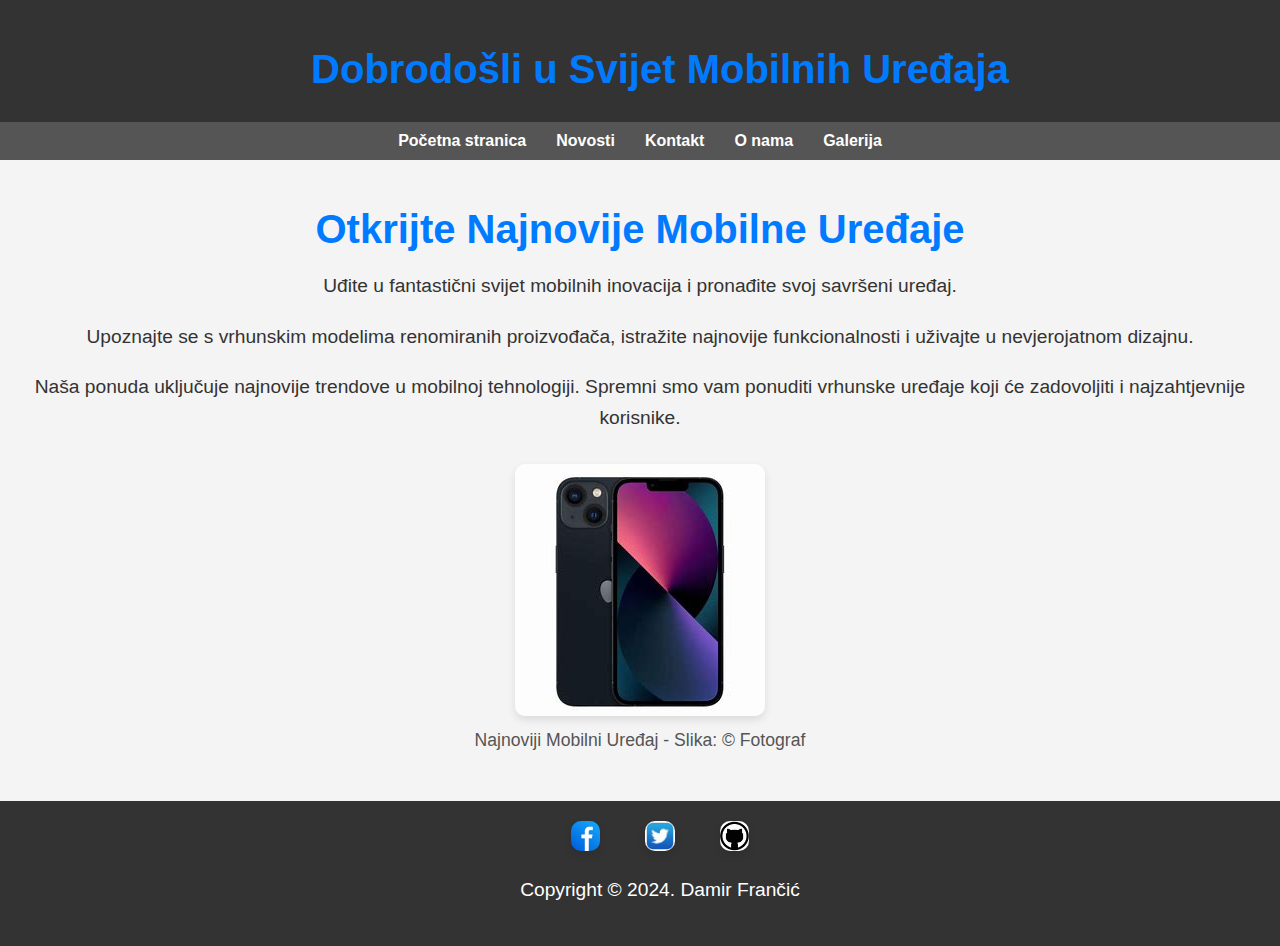
<file: Projekt Web Aplikacije/index.html>
<!DOCTYPE html>
<html lang="hr">
<head>
    <meta charset="UTF-8">
    <meta name="viewport" content="width=device-width, initial-scale=1.0">
    <meta name="keywords" content="Mobiteli, cijene, nabava, usluge">
    <meta name="description" content="Prodaja mobitela">
    <link rel="stylesheet" type="text/css" href="style.css" />
    <meta name="author" content="Damir Frančić">
    <title>Prodaja mobitela</title>
   
</head>
<body>

<header>
    <h1>Dobrodošli u Svijet Mobilnih Uređaja</h1>

</header>



<nav>
    <a href="index.html">Početna stranica</a>
    <a href="Novosti/novosti.html">Novosti</a>
    <a href="Kontakt/kontakt.html">Kontakt</a>
    <a href="O_nama/o-nama.html">O nama</a>
    <a href="Galerija/galerija.html">Galerija</a>
</nav>

<main>
    <h1>Otkrijte Najnovije Mobilne Uređaje</h1>

    <p>
        Uđite u fantastični svijet mobilnih inovacija i pronađite svoj savršeni uređaj.
    </p>

    <p>
        Upoznajte se s vrhunskim modelima renomiranih proizvođača, 
        istražite najnovije funkcionalnosti i uživajte u nevjerojatnom dizajnu.
    </p>

    <p>
        Naša ponuda uključuje najnovije trendove u mobilnoj tehnologiji. 
        Spremni smo vam ponuditi vrhunske uređaje koji će zadovoljiti i najzahtjevnije korisnike.
    </p>

    <figure>
        <img src="slike/iphone13.jpeg" alt="Najnoviji Mobilni Uređaj">
        <figcaption>Najnoviji Mobilni Uređaj - Slika: © Fotograf</figcaption>
    </figure>
</main>

<!-- Ovdje možete dodati ostatak vaše web stranice -->
<footer>
    <a href="https://www.facebook.com/VašaFacebookStranica" target="_blank">
        <img src="slike/facebook.jpeg" alt="Facebook">
    </a>
    <a href="https://twitter.com/VašTwitterProfil" target="_blank">
        <img src="slike/twitter.jpeg" alt="Twitter">
    <a href="https://github.com/dfrancicvvg/web_api" target="_blank">
    
        <img src="slike/github.jpeg" alt="GitHub Repo">
    </a>
    <p>Copyright © 2024. Damir Frančić</p>
</footer>

</body>
</html>
</file>
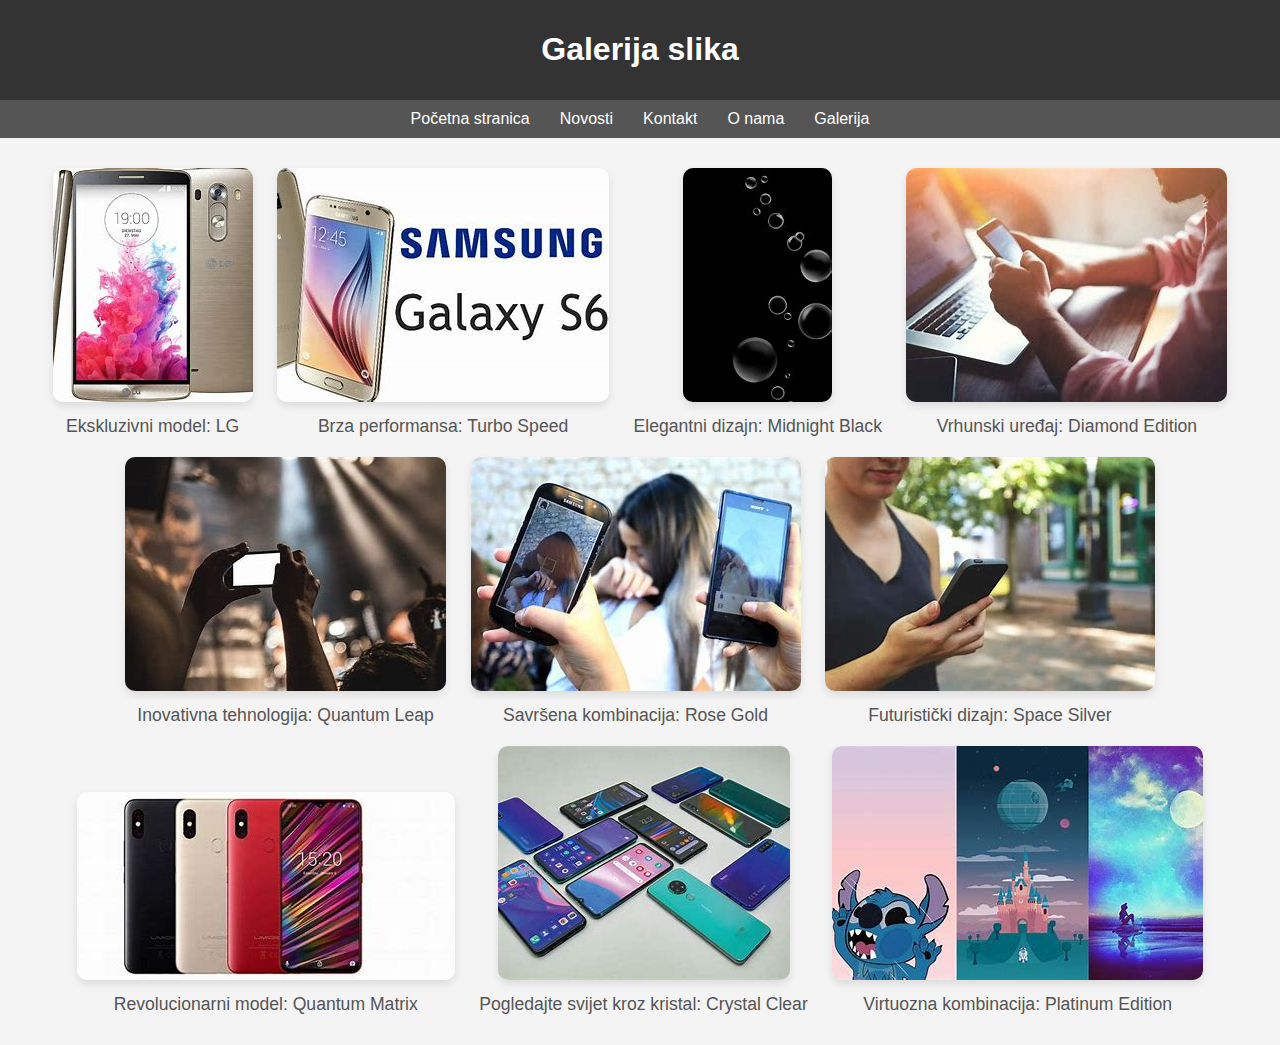
<file: Projekt Web Aplikacije/Galerija/galerija.html>
<!DOCTYPE html>
<html lang="hr">
<head>
    <meta charset="UTF-8">
    <meta name="viewport" content="width=device-width, initial-scale=1.0">
    <title>Galerija slika</title>
    <style>
       

        body {
            margin: 0;
            padding: 0;
            font-family: Arial, sans-serif;
            background-color: #f4f4f4;
            color: #333;
        }

        header {
            background-color: #333;
            color: #fff;
            padding: 10px;
            text-align: center;
        }

        #banner {
            width: 100%;
            max-width: 1200px;
            margin: 0 auto;
        }

        nav {
            display: flex;
            justify-content: center;
            background-color: #555;
            padding: 10px;
        }

        nav a {
            color: #fff;
            text-decoration: none;
            margin: 0 15px;
        }

        main {
            padding: 20px;
            text-align: center;
        }

        figure {
            margin: 10px;
            display: inline-block;
        }

        img {
            max-width: 100%;
            height: auto;
            border-radius: 10px;
            box-shadow: 0 4px 8px rgba(0, 0, 0, 0.1);
            cursor: pointer;
            transition: transform 0.3s ease-in-out;
        }

        img:hover {
            transform: scale(1.1);
        }

        figcaption {
            color: #555;
            font-size: 1.1em;
            margin-top: 10px;
        }

        footer {
            background-color: #333;
            color: #fff;
            text-align: center;
            padding: 20px;
        }
    </style>
</head>
<body>

<header>
    <div id="banner">
        <h1>Galerija slika</h1>
    </div>
</header>

<nav>
    <a href="../index.html">Početna stranica</a>
    <a href="../Novosti/novosti.html">Novosti</a>
    <a href="../Kontakt/kontakt.html">Kontakt</a>
    <a href="../O_nama/o-nama.html">O nama</a>
    <a href="galerija.html">Galerija</a>
</nav>

<main>
    <figure>
        <img src="../slike/1.jpeg" alt="Ekskluzivni model: Nebesko Plavi">
        <figcaption>Ekskluzivni model: LG</figcaption>
    </figure>

    <figure>
        <img src="../slike/2.jpeg" alt="Brza performansa: Turbo Speed">
        <figcaption>Brza performansa: Turbo Speed</figcaption>
    </figure>

    <figure>
        <img src="../slike/3.jpeg" alt="Elegantni dizajn: Midnight Black">
        <figcaption>Elegantni dizajn: Midnight Black</figcaption>
    </figure>

    <figure>
        <img src="../slike/4.jpeg" alt="Vrhunski uređaj: Diamond Edition">
        <figcaption>Vrhunski uređaj: Diamond Edition</figcaption>
    </figure>

    <figure>
        <img src="../slike/5.jpeg" alt="Inovativna tehnologija: Quantum Leap">
        <figcaption>Inovativna tehnologija: Quantum Leap</figcaption>
    </figure>

    <figure>
        <img src="../slike/6.jpeg" alt="Savršena kombinacija: Rose Gold">
        <figcaption>Savršena kombinacija: Rose Gold</figcaption>
    </figure>

    <figure>
        <img src="../slike/7.jpeg" alt="Futuristički dizajn: Space Silver">
        <figcaption>Futuristički dizajn: Space Silver</figcaption>
    </figure>

    <figure>
        <img src="../slike/8.jpeg" alt="Revolucionarni model: Quantum Matrix">
        <figcaption>Revolucionarni model: Quantum Matrix</figcaption>
    </figure>

    <figure>
        <img src="../slike/9.jpeg" alt="Pogledajte svijet kroz kristal: Crystal Clear">
        <figcaption>Pogledajte svijet kroz kristal: Crystal Clear</figcaption>
    </figure>

    <figure>
        <img src="../slike/10.jpeg" alt="Virtuozna kombinacija: Platinum Edition">
        <figcaption>Virtuozna kombinacija: Platinum Edition</figcaption>
    </figure>
</file>
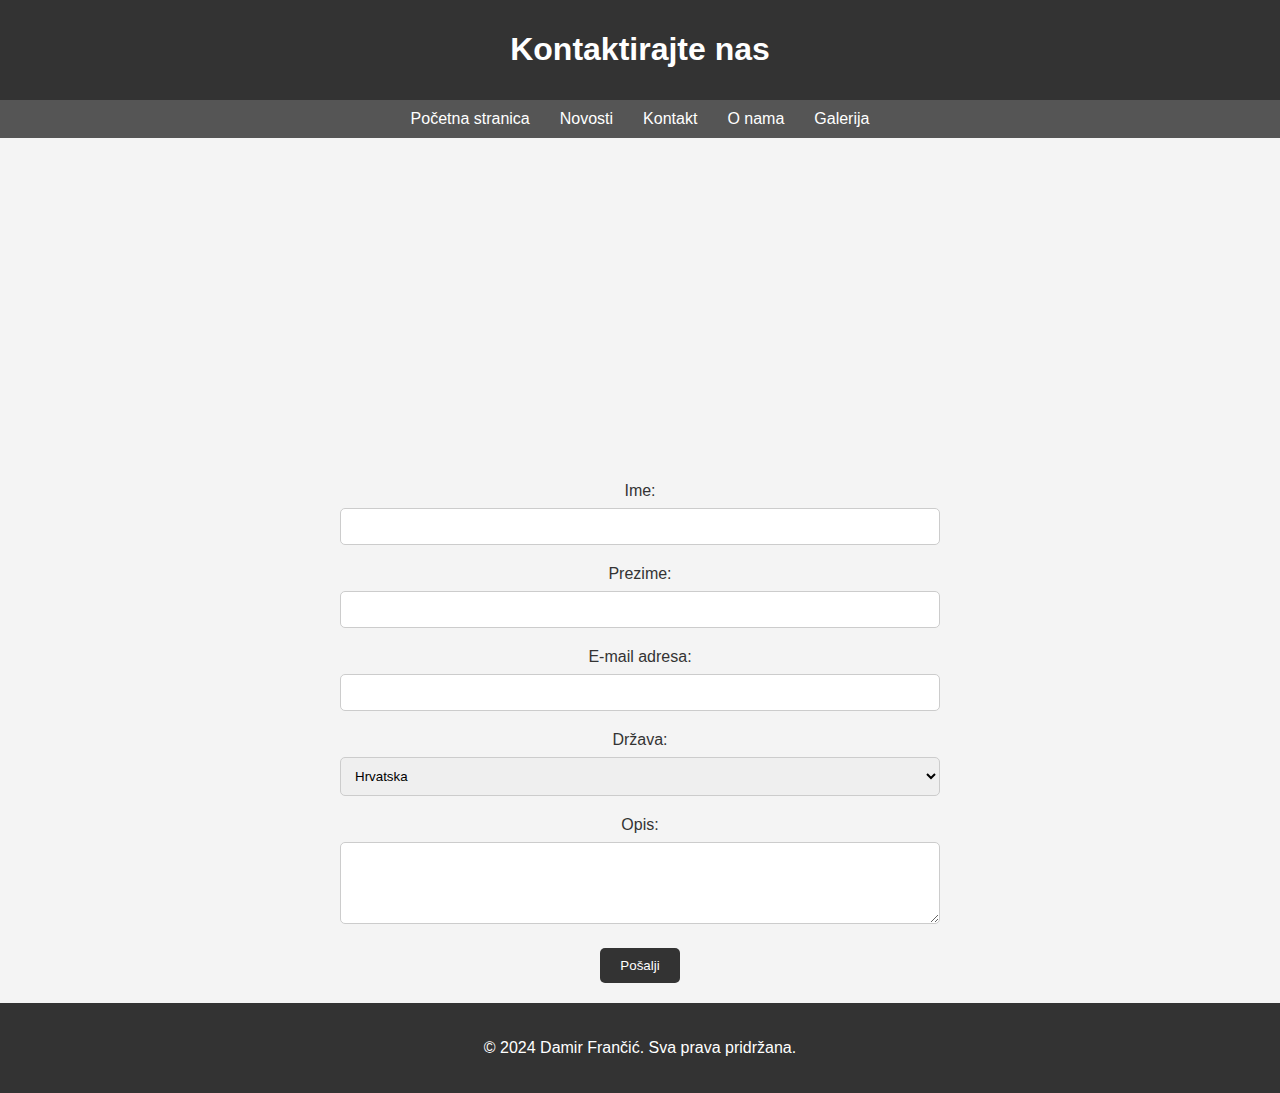
<file: Projekt Web Aplikacije/Kontakt/kontakt.html>
<!DOCTYPE html>
<html lang="hr">
<head>
    <meta charset="UTF-8">
    <meta name="viewport" content="width=device-width, initial-scale=1.0">
    <title>Kontakt</title>
    <style>
      

        body {
            margin: 0;
            padding: 0;
            font-family: Arial, sans-serif;
            background-color: #f4f4f4;
            color: #333;
        }

        header {
            background-color: #333;
            color: #fff;
            padding: 10px;
            text-align: center;
        }

        #banner {
            width: 100%;
            max-width: 1200px;
            margin: 0 auto;
        }

        nav {
            display: flex;
            justify-content: center;
            background-color: #555;
            padding: 10px;
        }

        nav a {
            color: #fff;
            text-decoration: none;
            margin: 0 15px;
        }

        main {
            padding: 20px;
            text-align: center;
        }

        form {
            max-width: 600px;
            margin: 0 auto;
        }

        label {
            display: block;
            margin-bottom: 8px;
        }

        input, select, textarea {
            width: 100%;
            padding: 10px;
            margin-bottom: 20px;
            border: 1px solid #ccc;
            border-radius: 5px;
            box-sizing: border-box;
        }

        button {
            background-color: #333;
            color: #fff;
            padding: 10px 20px;
            border: none;
            border-radius: 5px;
            cursor: pointer;
        }

        iframe {
            width: 100%;
            height: 300px;
            border: 0;
            margin-bottom: 20px;
        }

        footer {
            background-color: #333;
            color: #fff;
            text-align: center;
            padding: 20px;
        }
    </style>
</head>
<body>

<header>
    <div id="banner">
        <h1>Kontaktirajte nas</h1>
    </div>
</header>

<nav>
    <a href="../index.html">Početna stranica</a>
    <a href="../Novosti/novosti.html">Novosti</a>
    <a href="kontakt.html">Kontakt</a>
    <a href="../O_nama/o-nama.html">O nama</a>
    <a href="../Galerija/galerija.html">Galerija</a>
</nav>

<main>
    <iframe src="https://www.google.com/maps/embed?pb=!1m18!1m12!1m3!1d2783.883317271!2d15.977823315642477!3d45.81296187910645!2m3!1f0!2f0!3f0!3m2!1i1024!2i768!4f13.1!3m3!1m2!1s0x47760fcfa7b44bf3%3A0x870ea0d31581d1c0!2sExample%20Street%20123%2C%2012345%20City!5e0!3m2!1sen!2shr!4v1641818824821!5m2!1sen!2shr" frameborder="0" style="border:0;" allowfullscreen="" loading="lazy"></iframe>

    <form action="#" method="post">
        <label for="ime">Ime:</label>
        <input type="text" id="ime" name="ime" required>

        <label for="prezime">Prezime:</label>
        <input type="text" id="prezime" name="prezime" required>

        <label for="email">E-mail adresa:</label>
        <input type="email" id="email" name="email" required>

        <label for="drzava">Država:</label>
        <select id="drzava" name="drzava">
            <option value="hrvatska">Hrvatska</option>
            <option value="srbija">Srbija</option>
            <option value="bih">Bosna i Hercegovina</option>
           
        </select>

        <label for="opis">Opis:</label>
        <textarea id="opis" name="opis" rows="4" required></textarea>

        <button type="submit">Pošalji</button>
    </form>
</main>

<footer>
    <p>© 2024 Damir Frančić. Sva prava pridržana.</p>
</footer>

</body>
</html>
</file>
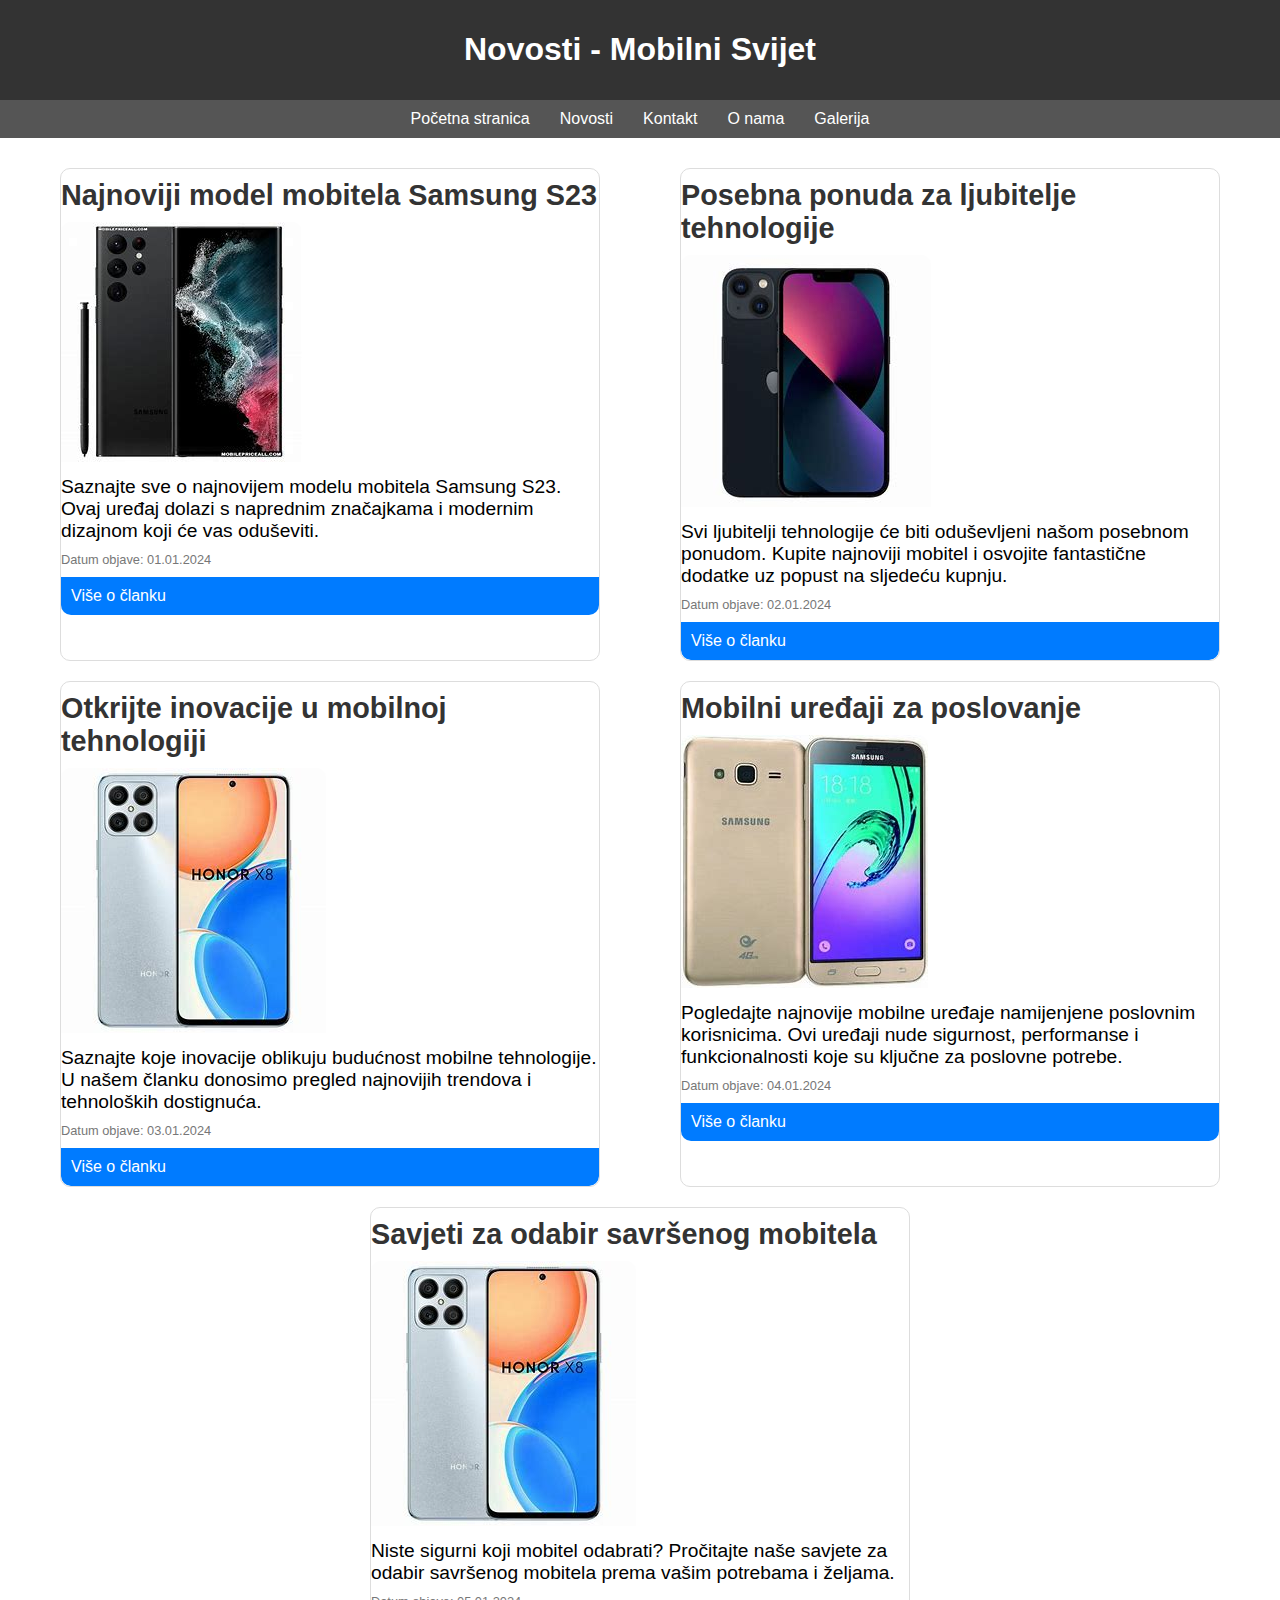
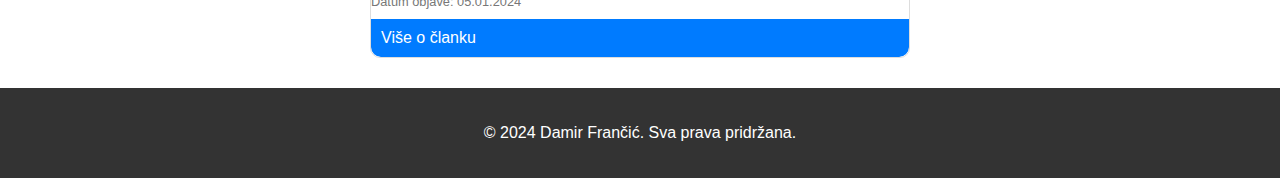
<file: Projekt Web Aplikacije/Novosti/novosti.html>
<!DOCTYPE html>
<html lang="hr">
<head>
    <meta charset="UTF-8">
    <meta name="viewport" content="width=device-width, initial-scale=1.0">
    <title>Novosti - Mobilni Svijet</title>
    <style>
        

        body {
            margin: 0;
            padding: 0;
            font-family: Arial, sans-serif;
        }

        header {
            background-color: #333;
            color: #fff;
            padding: 10px;
            text-align: center;
        }

        #banner {
            width: 100%;
            max-width: 1200px;
            margin: 0 auto;
        }

        nav {
            display: flex;
            justify-content: center;
            background-color: #555;
            padding: 10px;
        }

        nav a {
            color: #fff;
            text-decoration: none;
            margin: 0 15px;
        }

        section {
            padding: 20px;
            display: flex;
            flex-wrap: wrap;
            justify-content: space-around;
        }

        .article {
            width: calc(45% - 20px);
            margin: 10px;
            border: 1px solid #ddd;
            border-radius: 10px;
            overflow: hidden;
        }

        .article img {
            max-width: 100%;
            height: auto;
            border-radius: 10px 10px 0 0;
        }

        .article h2 {
            color: #333;
            font-size: 1.8em;
            margin: 10px 0;
        }

        .article p {
            font-size: 1.2em;
            margin: 10px 0;
        }

        .article small {
            color: #777;
            font-size: 0.8em;
            display: block;
            margin: 10px 0;
        }

        .article a {
            display: block;
            padding: 10px;
            background-color: #007BFF;
            color: #fff;
            text-decoration: none;
            border-radius: 0 0 10px 10px;
            transition: background-color 0.3s ease-in-out;
        }

        .article a:hover {
            background-color: #0056b3;
        }

        footer {
            background-color: #333;
            color: #fff;
            text-align: center;
            padding: 20px;
        }
    </style>
</head>
<body>

<header>
    <div id="banner">
        <h1>Novosti - Mobilni Svijet</h1>
    </div>
</header>

<nav>
    <a href="../index.html">Početna stranica</a>
    <a href="novosti.html">Novosti</a>
    <a href="../Kontakt/kontakt.html">Kontakt</a>
    <a href="../O_nama/o-nama.html">O nama</a>
    <a href="../Galerija/galerija.html">Galerija</a>
</nav>

<section>
    <div class="article">
        <h2>Najnoviji model mobitela Samsung S23</h2>
        <img src="../slike/samsungs23.jpeg" alt="Mobitel XYZ">
        <p>
            Saznajte sve o najnovijem modelu mobitela Samsung S23. Ovaj uređaj dolazi s naprednim značajkama i modernim dizajnom koji će vas oduševiti.
        </p>
        <small>Datum objave: 01.01.2024</small>
        <a href="../članci/cl1.html">Više o članku</a>
    </div>

    <div class="article">
        <h2>Posebna ponuda za ljubitelje tehnologije</h2>
        <img src="../slike/iphone13.jpeg" alt="Posebna ponuda">
        <p>
            Svi ljubitelji tehnologije će biti oduševljeni našom posebnom ponudom. Kupite najnoviji mobitel i osvojite fantastične dodatke uz popust na sljedeću kupnju.
        </p>
        <small>Datum objave: 02.01.2024</small>
        <a href="../članci/cl2.html">Više o članku</a>
    </div>

    <div class="article">
        <h2>Otkrijte inovacije u mobilnoj tehnologiji</h2>
        <img src="../slike/honorX8.jpeg" alt="Inovacije u mobilnoj tehnologiji">
        <p>
            Saznajte koje inovacije oblikuju budućnost mobilne tehnologije. U našem članku donosimo pregled najnovijih trendova i tehnoloških dostignuća.
        </p>
        <small>Datum objave: 03.01.2024</small>
        <a href="../članci/cl3.html">Više o članku</a>
    </div>

    <div class="article">
        <h2>Mobilni uređaji za poslovanje</h2>
        <img src="../slike/samsungJ320.jpeg" alt="Mobilni uređaji za poslovanje">
        <p>
            Pogledajte najnovije mobilne uređaje namijenjene poslovnim korisnicima. Ovi uređaji nude sigurnost, performanse i funkcionalnosti koje su ključne za poslovne potrebe.
        </p>
        <small>Datum objave: 04.01.2024</small>
        <a href="../članci/cl4.html">Više o članku</a>
    </div>

    <div class="article">
        <h2>Savjeti za odabir savršenog mobitela</h2>
        <img src="../slike/honorX8.jpeg" alt="Savjeti za odabir mobitela">
        <p>
            Niste sigurni koji mobitel odabrati? Pročitajte naše savjete za odabir savršenog mobitela prema vašim potrebama i željama.
        </p>
        <small>Datum objave: 05.01.2024</small>
        <a href="../članci/cl5.html">Više o članku</a>
    </div>
</section>

<footer>
    <p>© 2024 Damir Frančić. Sva prava pridržana.</p>
</footer>

</body>
</html>
</file>
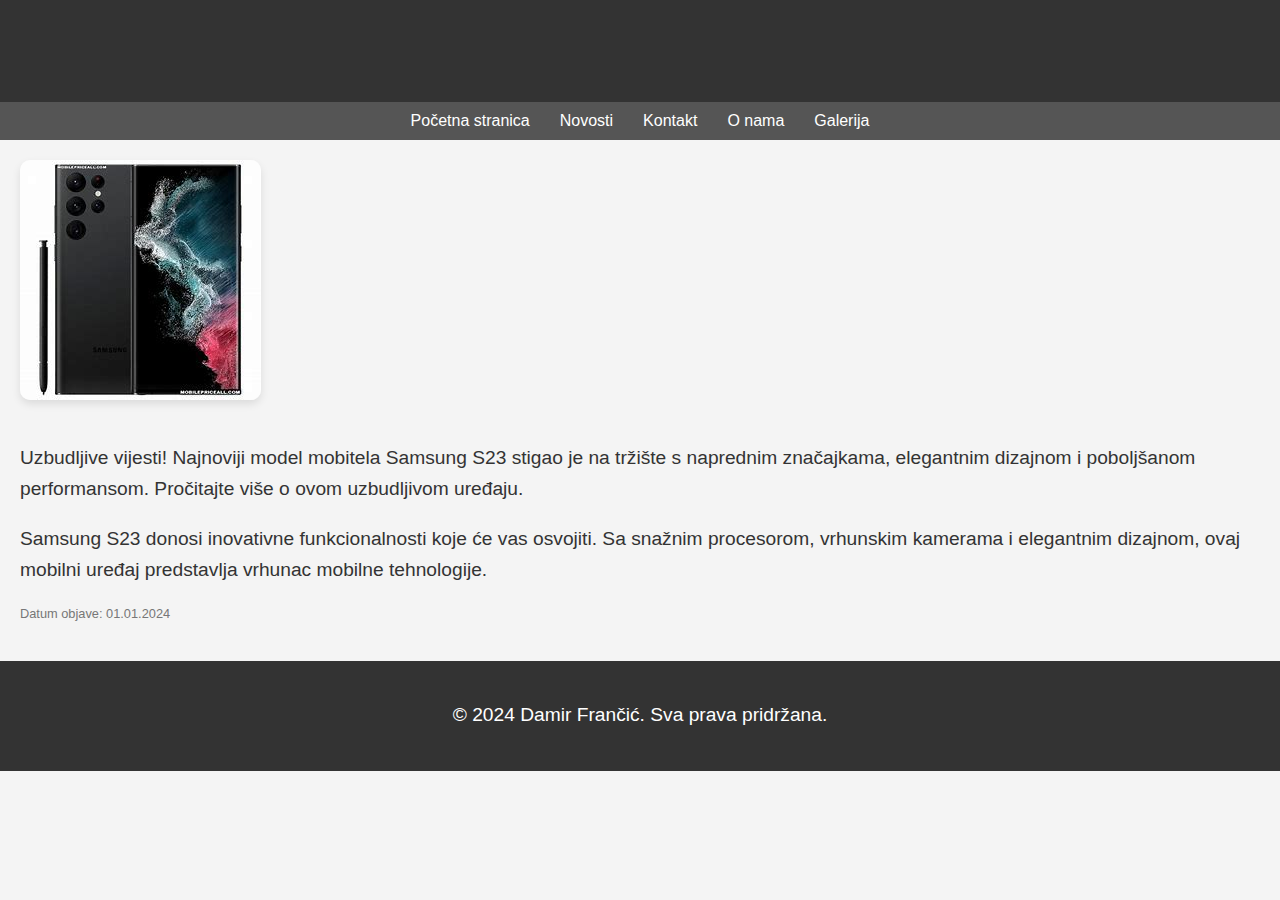
<file: Projekt Web Aplikacije/članci/cl1.html>
<!DOCTYPE html>
<html lang="hr">
<head>
    <meta charset="UTF-8">
    <meta name="viewport" content="width=device-width, initial-scale=1.0">
    <title>Najnoviji model mobitela Samsung S23</title>
    <style>
      

        body {
            margin: 0;
            padding: 0;
            font-family: Arial, sans-serif;
            background-color: #f4f4f4;
            color: #333;
        }

        header {
            background-color: #333;
            color: #fff;
            padding: 10px;
            text-align: center;
        }

        #banner {
            width: 100%;
            max-width: 1200px;
            margin: 0 auto;
        }

        nav {
            display: flex;
            justify-content: center;
            background-color: #555;
            padding: 10px;
        }

        nav a {
            color: #fff;
            text-decoration: none;
            margin: 0 15px;
        }

        main {
            padding: 20px;
        }

        h1 {
            color: #333;
            font-size: 2.5em;
            margin-bottom: 10px;
        }

        p {
            line-height: 1.6;
            font-size: 1.2em;
            margin-bottom: 20px;
        }

        img {
            max-width: 100%;
            height: auto;
            border-radius: 10px;
            box-shadow: 0 4px 8px rgba(0, 0, 0, 0.1);
            margin-bottom: 20px;
        }

        small {
            color: #777;
            font-size: 0.8em;
            display: block;
            margin-bottom: 20px;
        }

        footer {
            background-color: #333;
            color: #fff;
            text-align: center;
            padding: 20px;
        }
    </style>
</head>
<body>

<header>
    <div id="banner">
        <h1>Najnoviji model mobitela Samsung S23</h1>
    </div>
</header>

<nav>
    <a href="../index.html">Početna stranica</a>
    <a href="../Novosti/novosti.html">Novosti</a>
    <a href="../Kontakt/kontakt.html">Kontakt</a>
    <a href="../O_nama/o-nama.html">O nama</a>
    <a href="../Galerija/galerija.html">Galerija</a>
</nav>

<main>
    <img src="../slike/samsungs23.jpeg" alt="Najnoviji model mobitela Samsung S23">
    <p>
        Uzbudljive vijesti! Najnoviji model mobitela Samsung S23 stigao je na tržište s naprednim značajkama, elegantnim dizajnom i poboljšanom performansom. Pročitajte više o ovom uzbudljivom uređaju.
    </p>
    <p>
        Samsung S23 donosi inovativne funkcionalnosti koje će vas osvojiti. Sa snažnim procesorom, vrhunskim kamerama i elegantnim dizajnom, ovaj mobilni uređaj predstavlja vrhunac mobilne tehnologije.
    </p>
    <small>Datum objave: 01.01.2024</small>
</main>

<footer>
    <p>© 2024 Damir Frančić. Sva prava pridržana.</p>
</footer>

</body>
</html>
</file>
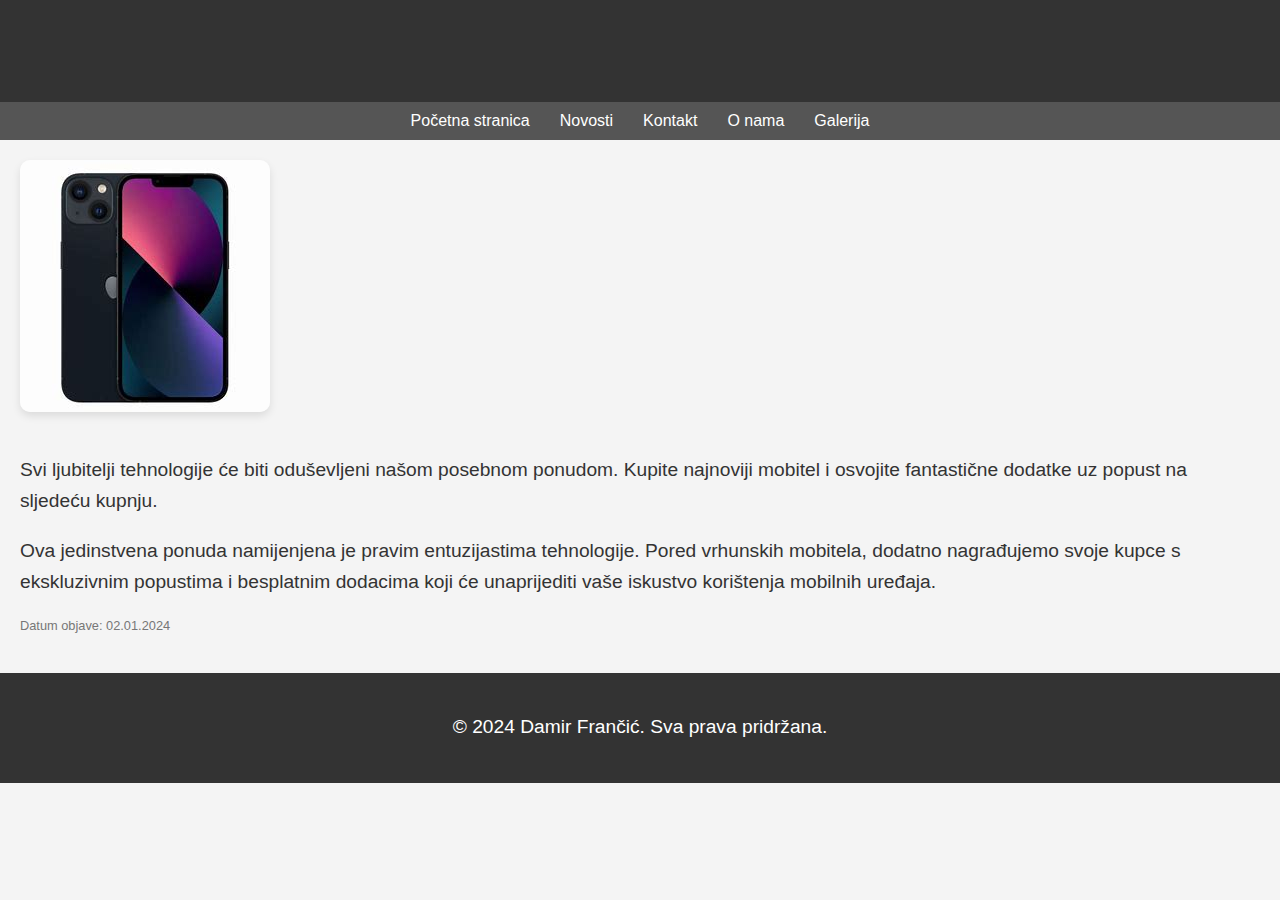
<file: Projekt Web Aplikacije/članci/cl2.html>
<!DOCTYPE html>
<html lang="hr">
<head>
    <meta charset="UTF-8">
    <meta name="viewport" content="width=device-width, initial-scale=1.0">
    <title>Specijalna ponuda za ljubitelje tehnologije</title>
    <style>
        

        body {
            margin: 0;
            padding: 0;
            font-family: Arial, sans-serif;
            background-color: #f4f4f4;
            color: #333;
        }

        header {
            background-color: #333;
            color: #fff;
            padding: 10px;
            text-align: center;
        }

        #banner {
            width: 100%;
            max-width: 1200px;
            margin: 0 auto;
        }

        nav {
            display: flex;
            justify-content: center;
            background-color: #555;
            padding: 10px;
        }

        nav a {
            color: #fff;
            text-decoration: none;
            margin: 0 15px;
        }

        main {
            padding: 20px;
        }

        h1 {
            color: #333;
            font-size: 2.5em;
            margin-bottom: 10px;
        }

        p {
            line-height: 1.6;
            font-size: 1.2em;
            margin-bottom: 20px;
        }

        img {
            max-width: 100%;
            height: auto;
            border-radius: 10px;
            box-shadow: 0 4px 8px rgba(0, 0, 0, 0.1);
            margin-bottom: 20px;
        }

        small {
            color: #777;
            font-size: 0.8em;
            display: block;
            margin-bottom: 20px;
        }

        footer {
            background-color: #333;
            color: #fff;
            text-align: center;
            padding: 20px;
        }
    </style>
</head>
<body>

<header>
    <div id="banner">
        <h1>Specijalna ponuda za ljubitelje tehnologije</h1>
    </div>
</header>

<nav>
    <a href="../index.html">Početna stranica</a>
    <a href="../Novosti/novosti.html">Novosti</a>
    <a href="../Kontakt/kontakt.html">Kontakt</a>
    <a href="../O_nama/o-nama.html">O nama</a>
    <a href="../Galerija/galerija.html">Galerija</a>
</nav>

<main>
    <img src="../slike/iphone13.jpeg" alt="Specijalna ponuda za ljubitelje tehnologije">
    <p>
        Svi ljubitelji tehnologije će biti oduševljeni našom posebnom ponudom. Kupite najnoviji mobitel i osvojite fantastične dodatke uz popust na sljedeću kupnju.
    </p>
    <p>
        Ova jedinstvena ponuda namijenjena je pravim entuzijastima tehnologije. Pored vrhunskih mobitela, dodatno nagrađujemo svoje kupce s ekskluzivnim popustima i besplatnim dodacima koji će unaprijediti vaše iskustvo korištenja mobilnih uređaja.
    </p>
    <small>Datum objave: 02.01.2024</small>
</main>

<footer>
    <p>© 2024 Damir Frančić. Sva prava pridržana.</p>
</footer>

</body>
</html>
</file>
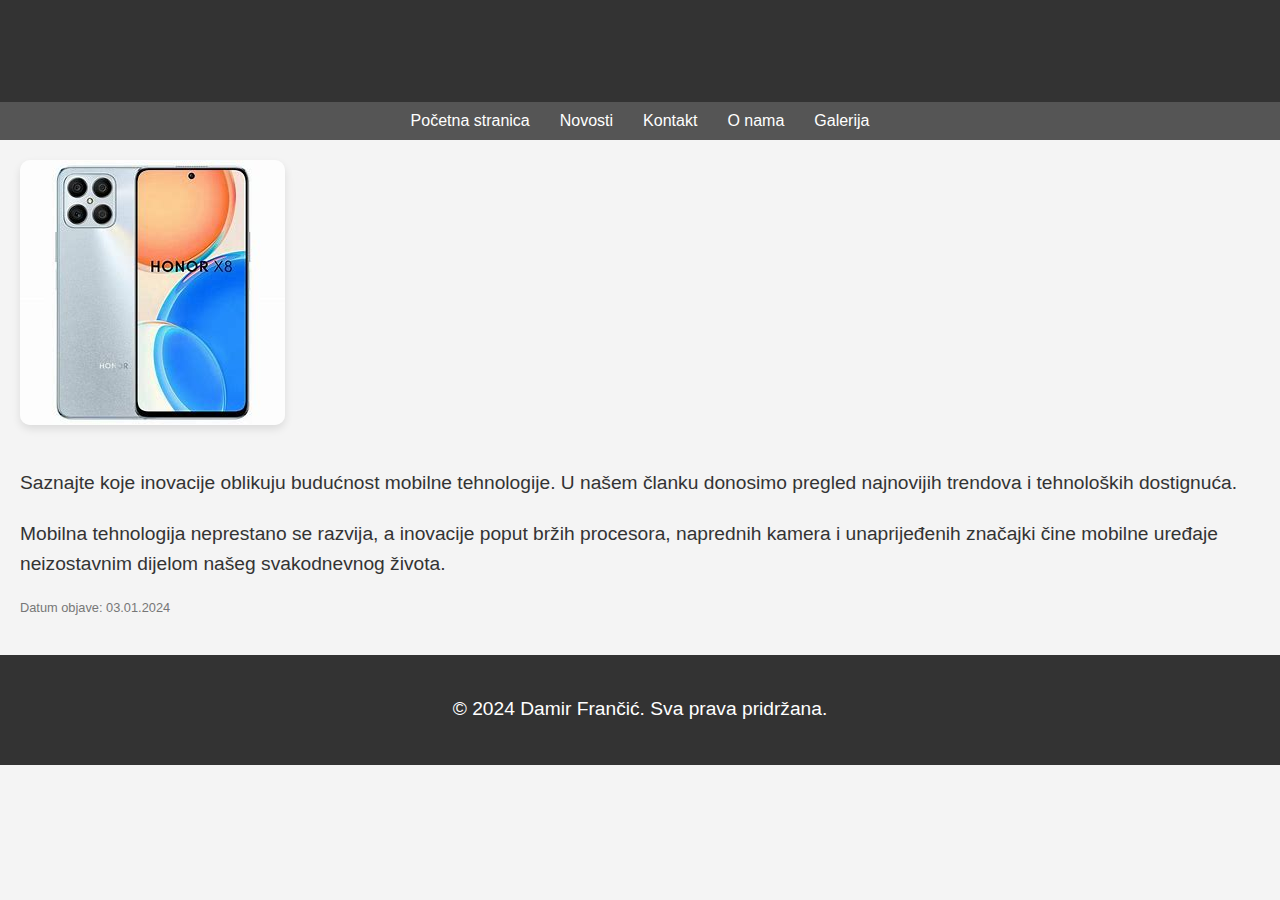
<file: Projekt Web Aplikacije/članci/cl3.html>
<!DOCTYPE html>
<html lang="hr">
<head>
    <meta charset="UTF-8">
    <meta name="viewport" content="width=device-width, initial-scale=1.0">
    <title>Otkrijte inovacije u mobilnoj tehnologiji</title>
    <style>
       

        body {
            margin: 0;
            padding: 0;
            font-family: Arial, sans-serif;
            background-color: #f4f4f4;
            color: #333;
        }

        header {
            background-color: #333;
            color: #fff;
            padding: 10px;
            text-align: center;
        }

        #banner {
            width: 100%;
            max-width: 1200px;
            margin: 0 auto;
        }

        nav {
            display: flex;
            justify-content: center;
            background-color: #555;
            padding: 10px;
        }

        nav a {
            color: #fff;
            text-decoration: none;
            margin: 0 15px;
        }

        main {
            padding: 20px;
        }

        h1 {
            color: #333;
            font-size: 2.5em;
            margin-bottom: 10px;
        }

        p {
            line-height: 1.6;
            font-size: 1.2em;
            margin-bottom: 20px;
        }

        img {
            max-width: 100%;
            height: auto;
            border-radius: 10px;
            box-shadow: 0 4px 8px rgba(0, 0, 0, 0.1);
            margin-bottom: 20px;
        }

        small {
            color: #777;
            font-size: 0.8em;
            display: block;
            margin-bottom: 20px;
        }

        footer {
            background-color: #333;
            color: #fff;
            text-align: center;
            padding: 20px;
        }
    </style>
</head>
<body>

<header>
    <div id="banner">
        <h1>Otkrijte inovacije u mobilnoj tehnologiji</h1>
    </div>
</header>

<nav>
    <a href="../index.html">Početna stranica</a>
    <a href="../Novosti/novosti.html">Novosti</a>
    <a href="../Kontakt/kontakt.html">Kontakt</a>
    <a href="../O_nama/o-nama.html">O nama</a>
    <a href="../Galerija/galerija.html">Galerija</a>
</nav>

<main>
    <img src="../slike/honorX8.jpeg" alt="Otkrijte inovacije u mobilnoj tehnologiji">
    <p>
        Saznajte koje inovacije oblikuju budućnost mobilne tehnologije. U našem članku donosimo pregled najnovijih trendova i tehnoloških dostignuća.
    </p>
    <p>
        Mobilna tehnologija neprestano se razvija, a inovacije poput bržih procesora, naprednih kamera i unaprijeđenih značajki čine mobilne uređaje neizostavnim dijelom našeg svakodnevnog života.
    </p>
    <small>Datum objave: 03.01.2024</small>
</main>

<footer>
    <p>© 2024 Damir Frančić. Sva prava pridržana.</p>
</footer>

</body>
</html>
</file>
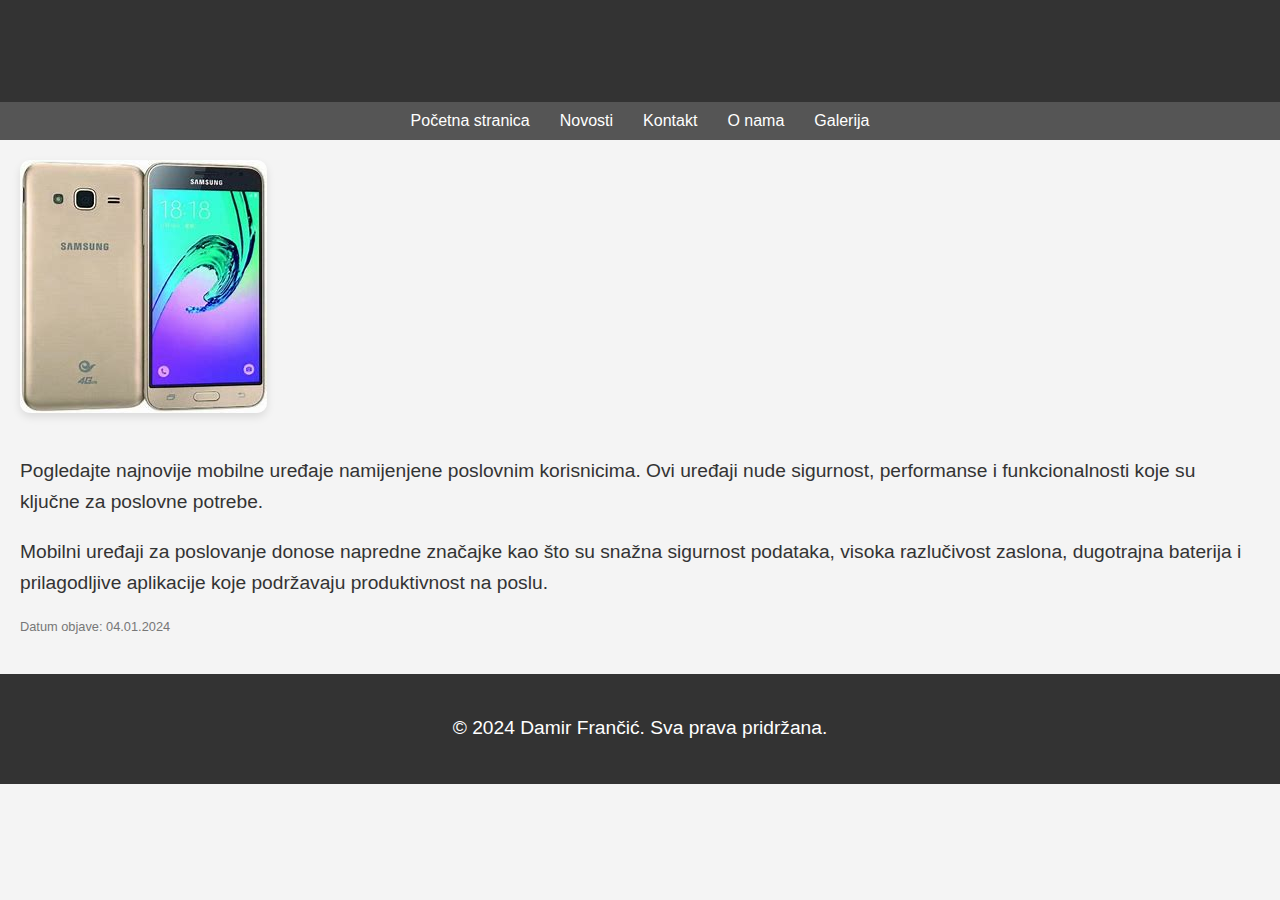
<file: Projekt Web Aplikacije/članci/cl4.html>
<!DOCTYPE html>
<html lang="hr">
<head>
    <meta charset="UTF-8">
    <meta name="viewport" content="width=device-width, initial-scale=1.0">
    <title>Mobilni uređaji za poslovanje</title>
    <style>
        

        body {
            margin: 0;
            padding: 0;
            font-family: Arial, sans-serif;
            background-color: #f4f4f4;
            color: #333;
        }

        header {
            background-color: #333;
            color: #fff;
            padding: 10px;
            text-align: center;
        }

        #banner {
            width: 100%;
            max-width: 1200px;
            margin: 0 auto;
        }

        nav {
            display: flex;
            justify-content: center;
            background-color: #555;
            padding: 10px;
        }

        nav a {
            color: #fff;
            text-decoration: none;
            margin: 0 15px;
        }

        main {
            padding: 20px;
        }

        h1 {
            color: #333;
            font-size: 2.5em;
            margin-bottom: 10px;
        }

        p {
            line-height: 1.6;
            font-size: 1.2em;
            margin-bottom: 20px;
        }

        img {
            max-width: 100%;
            height: auto;
            border-radius: 10px;
            box-shadow: 0 4px 8px rgba(0, 0, 0, 0.1);
            margin-bottom: 20px;
        }

        small {
            color: #777;
            font-size: 0.8em;
            display: block;
            margin-bottom: 20px;
        }

        footer {
            background-color: #333;
            color: #fff;
            text-align: center;
            padding: 20px;
        }
    </style>
</head>
<body>

<header>
    <div id="banner">
        <h1>Mobilni uređaji za poslovanje</h1>
    </div>
</header>

<nav>
    <a href="../index.html">Početna stranica</a>
    <a href="../Novosti/novosti.html">Novosti</a>
    <a href="../Kontakt/kontakt.html">Kontakt</a>
    <a href="../O_nama/o-nama.html">O nama</a>
    <a href="../Galerija/galerija.html">Galerija</a>
</nav>

<main>
    <img src="../slike/samsungJ320.jpeg" alt="Mobilni uređaji za poslovanje">
    <p>
        Pogledajte najnovije mobilne uređaje namijenjene poslovnim korisnicima. Ovi uređaji nude sigurnost, performanse i funkcionalnosti koje su ključne za poslovne potrebe.
    </p>
    <p>
        Mobilni uređaji za poslovanje donose napredne značajke kao što su snažna sigurnost podataka, visoka razlučivost zaslona, dugotrajna baterija i prilagodljive aplikacije koje podržavaju produktivnost na poslu.
    </p>
    <small>Datum objave: 04.01.2024</small>
</main>

<footer>
    <p>© 2024 Damir Frančić. Sva prava pridržana.</p>
</footer>

</body>
</html>
</file>
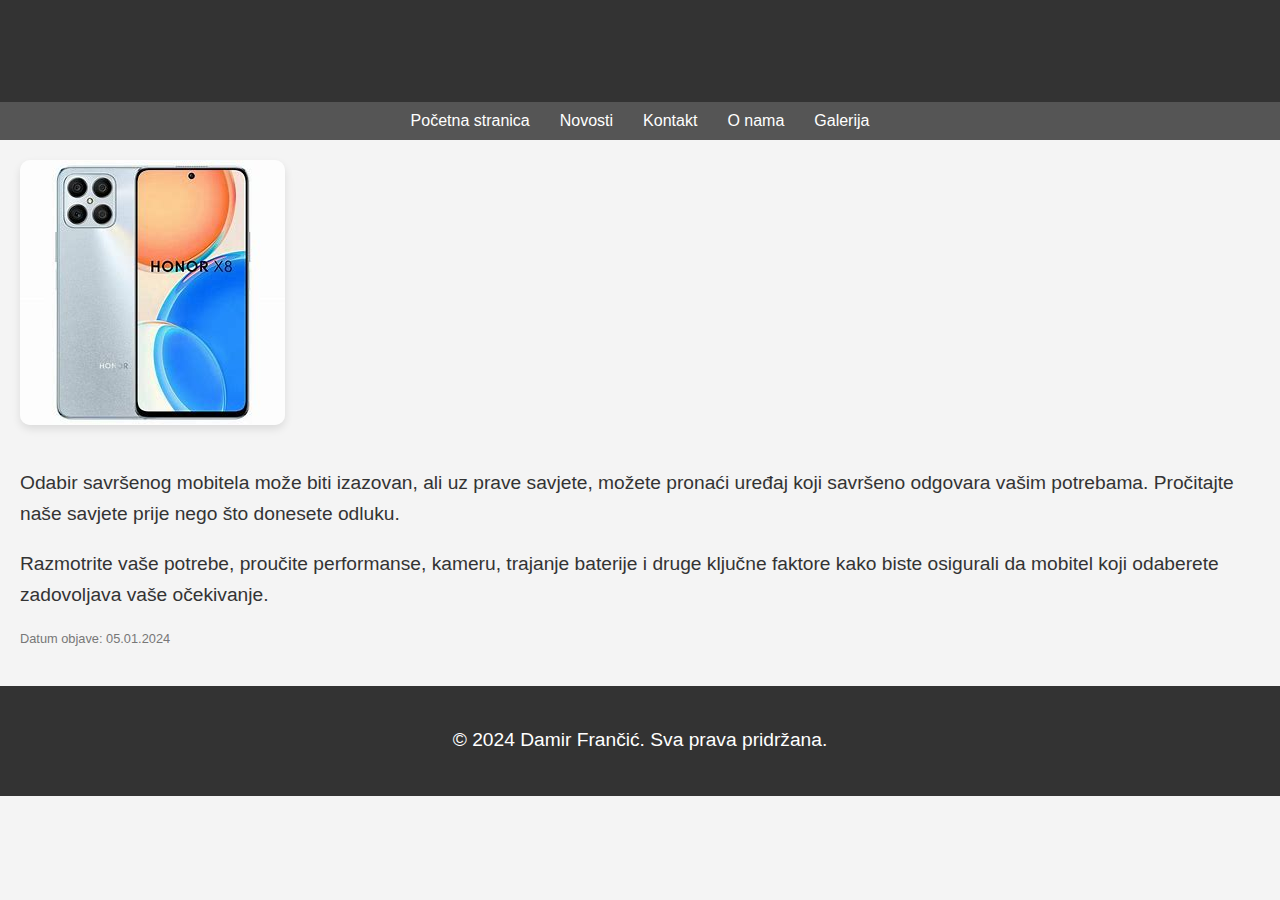
<file: Projekt Web Aplikacije/članci/cl5.html>
<!DOCTYPE html>
<html lang="hr">
<head>
    <meta charset="UTF-8">
    <meta name="viewport" content="width=device-width, initial-scale=1.0">
    <title>Savjeti za odabir savršenog mobitela</title>
    <style>
      

        body {
            margin: 0;
            padding: 0;
            font-family: Arial, sans-serif;
            background-color: #f4f4f4;
            color: #333;
        }

        header {
            background-color: #333;
            color: #fff;
            padding: 10px;
            text-align: center;
        }

        #banner {
            width: 100%;
            max-width: 1200px;
            margin: 0 auto;
        }

        nav {
            display: flex;
            justify-content: center;
            background-color: #555;
            padding: 10px;
        }

        nav a {
            color: #fff;
            text-decoration: none;
            margin: 0 15px;
        }

        main {
            padding: 20px;
        }

        h1 {
            color: #333;
            font-size: 2.5em;
            margin-bottom: 10px;
        }

        p {
            line-height: 1.6;
            font-size: 1.2em;
            margin-bottom: 20px;
        }

        img {
            max-width: 100%;
            height: auto;
            border-radius: 10px;
            box-shadow: 0 4px 8px rgba(0, 0, 0, 0.1);
            margin-bottom: 20px;
        }

        small {
            color: #777;
            font-size: 0.8em;
            display: block;
            margin-bottom: 20px;
        }

        footer {
            background-color: #333;
            color: #fff;
            text-align: center;
            padding: 20px;
        }
    </style>
</head>
<body>

<header>
    <div id="banner">
        <h1>Savjeti za odabir savršenog mobitela</h1>
    </div>
</header>

<nav>
    <a href="../index.html">Početna stranica</a>
    <a href="../Novosti/novosti.html">Novosti</a>
    <a href="../Kontakt/kontakt.html">Kontakt</a>
    <a href="../O_nama/o-nama.html">O nama</a>
    <a href="../Galerija/galerija.html">Galerija</a>
</nav>

<main>
    <img src="../slike/honorX8.jpeg" alt="Savjeti za odabir savršenog mobitela">
    <p>
        Odabir savršenog mobitela može biti izazovan, ali uz prave savjete, možete pronaći uređaj koji savršeno odgovara vašim potrebama. Pročitajte naše savjete prije nego što donesete odluku.
    </p>
    <p>
        Razmotrite vaše potrebe, proučite performanse, kameru, trajanje baterije i druge ključne faktore kako biste osigurali da mobitel koji odaberete zadovoljava vaše očekivanje.
    </p>
    <small>Datum objave: 05.01.2024</small>
</main>

<footer>
    <p>© 2024 Damir Frančić. Sva prava pridržana.</p>
</footer>

</body>
</html>
</file>
<file: Projekt Web Aplikacije/style.css>
body {
            position: relative;
            min-height: 100vh;
            margin: 0;
            padding: 0;
            font-family: 'Segoe UI', Tahoma, Geneva, Verdana, sans-serif;
            background-color: #f4f4f4;
            color: #333;
        }

        header, footer {
            background-color: #333;
            color: #fff;
            text-align: center;
            padding: 20px;
            width: 100%;
        }

        nav {
            display: flex;
            justify-content: center;
            background-color: #555;
            padding: 10px;
        }

        nav a {
            color: #fff;
            text-decoration: none;
            margin: 0 15px;
            font-weight: bold;
            font-size: 16px;
        }

        main {
            padding: 20px;
            text-align: center;
            flex: 1;
        }

        h1 {
            color: #007BFF;
            font-size: 2.5em;
            margin-bottom: 10px;
        }

        p {
            line-height: 1.6;
            font-size: 1.2em;
            margin-bottom: 20px;
        }

        figure {
            margin: 30px 0;
        }

        img {
            max-width: 100%;
            height: auto;
            border-radius: 10px;
            box-shadow: 0 4px 8px rgba(0, 0, 0, 0.1);
            transition: transform 0.3s ease-in-out;
            cursor: pointer;
        }

        img:hover {
            transform: scale(1.1);
        }

        figcaption {
            color: #555;
            font-size: 1.1em;
            margin-top: 10px;
        }

        footer a {
            color: #fff;
            text-decoration: none;
            margin: 0 10px;
            font-size: 18px;
        }

        footer img {
            max-width: 30px;
            max-height: 30px;
            margin: 0 10px;
        }
</file>
